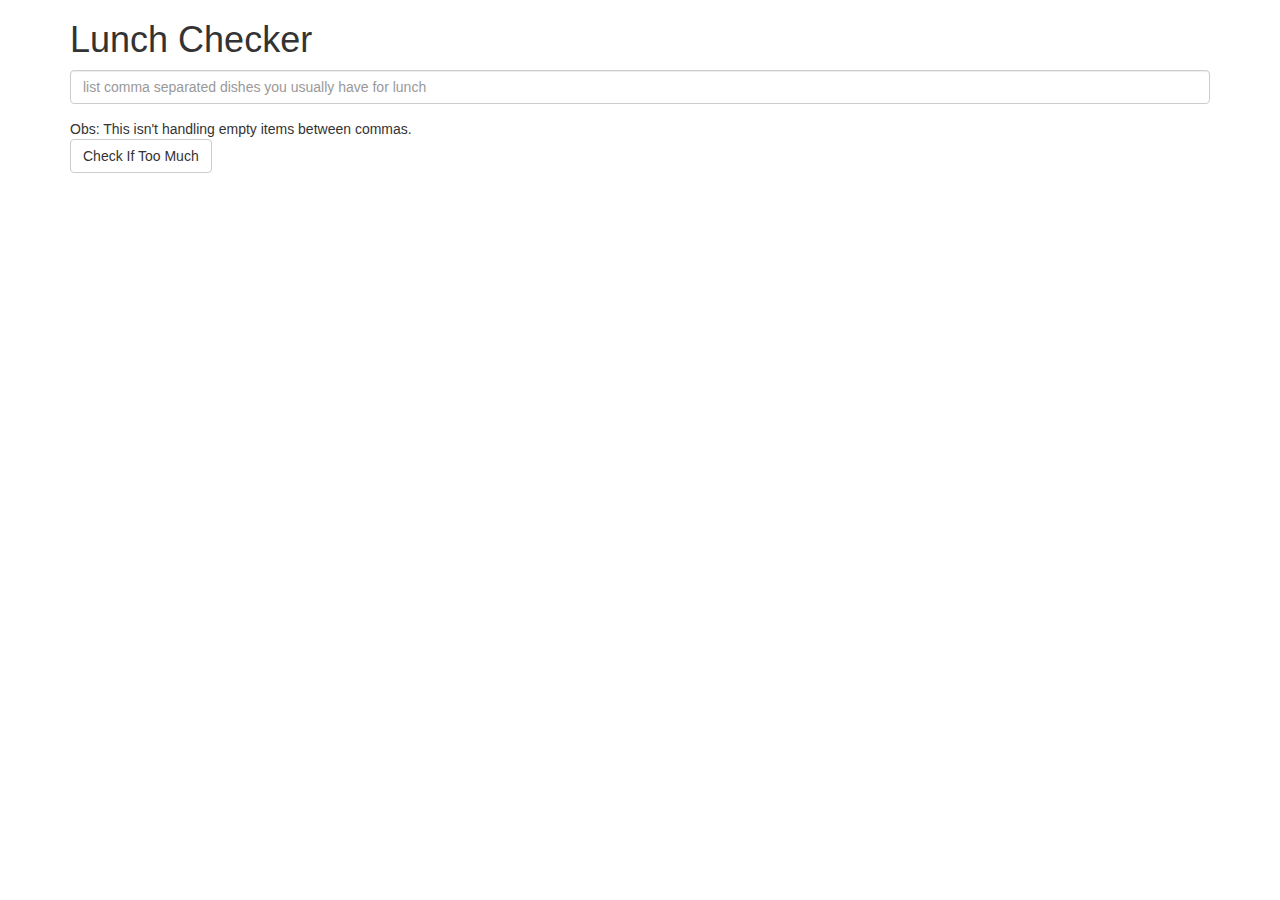
<file: module1-solution/index.html>
<!doctype html>
<html ng-app="LunchCheck" lang="en">
  <head>
    <title>Lunch Checker</title>
    <meta name="viewport" content="width=device-width, initial-scale=1">
    <link rel="stylesheet" href="styles/bootstrap.min.css">
    <script src="angular.min.js"></script>
    <script src="app.js"></script>
    <style>
      .message { font-size: 1.3em; font-weight: bold; }
    </style>
  </head>
<body>
   <div ng-controller='LunchCheckController' class="container">
     <h1>Lunch Checker</h1>
         <div class="form-group">
             <input id="lunch-menu" type="text"
             placeholder="list comma separated dishes you usually have for lunch"
             ng-model="list"
             class="form-control">
         </div>
         <div>Obs: This isn't handling empty items between commas.</div>
         <div class="form-group">
             <button ng-click="check()" class="btn btn-default">Check If Too Much</button>
         </div>
         <div class="form-group message">
           <div>{{message}}</div>
         </div>
   </div>

</body>
</html>
</file>
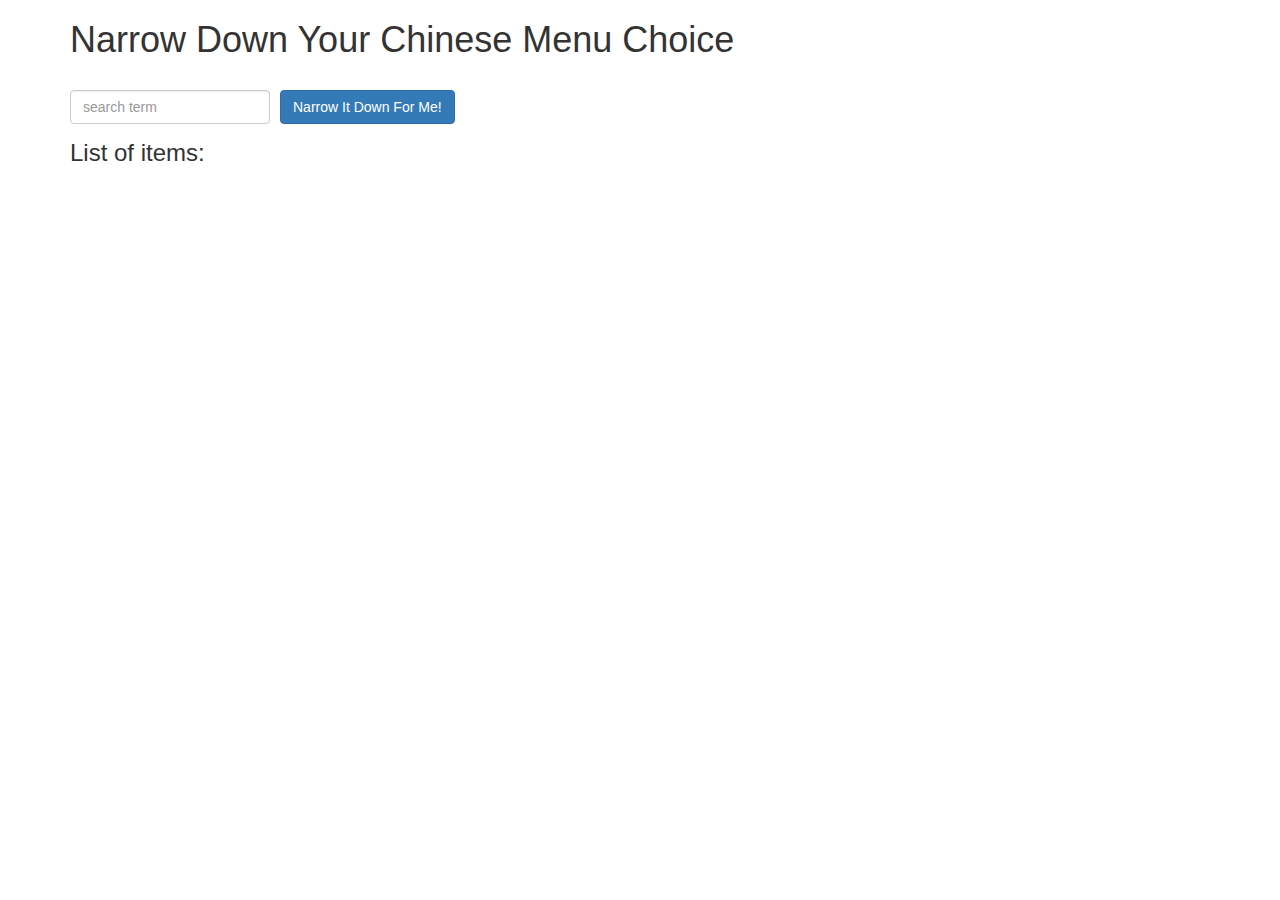
<file: module3-solution/index.html>
<!doctype html>
<html ng-app="NarrowItDownApp" lang="en">
  <head>
    <title>Narrow Down Your Menu Choice</title>
    <meta name="viewport" content="width=device-width, initial-scale=1">
    <script src="angular.min.js"></script>
    <script src="app.js"></script>
    <link rel="stylesheet" href="styles/bootstrap.min.css">
    <link rel="stylesheet" href="styles/styles.css">
  </head>
<body>
   <div ng-controller="NarrowItDownController as menu" class="container">
    <h1>Narrow Down Your Chinese Menu Choice</h1>

    <div class="form-group">
      <input ng-model="valor" type="text" placeholder="search term" class="form-control">
    </div>
    <div class="form-group narrow-button">
      <button ng-click="menu.logMenuItems(valor);" class="btn btn-primary">Narrow It Down For Me!</button>
    </div>

    <div ng-controller="FoundItemsDirectiveController as list">
      <found-items items="menu.found" on-remove="list.removeItem(index)"></found-items>
    </div>
  </div>

</body>
</html>
</file>
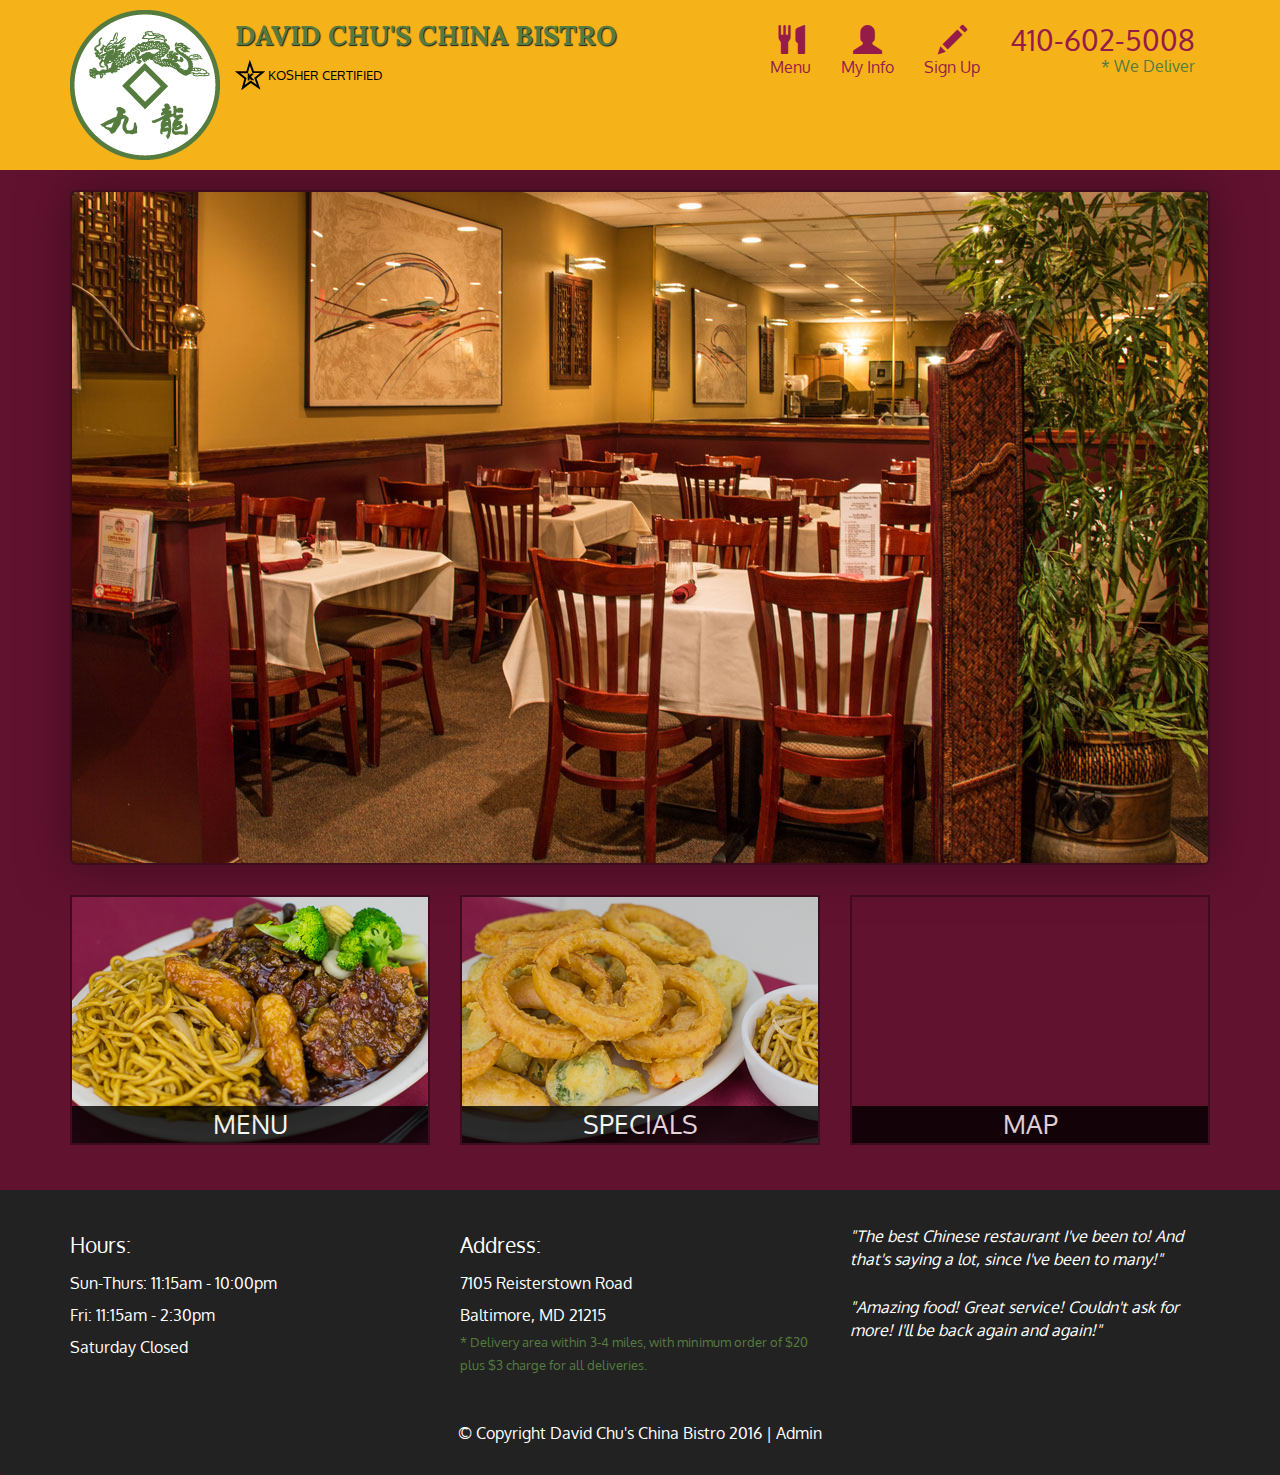
<file: module5-solution/index.html>
<!DOCTYPE html>
<html lang="en">
  <head>
    <meta charset="utf-8">
    <meta http-equiv="X-UA-Compatible" content="IE=edge">
    <meta name="viewport" content="width=device-width, initial-scale=1">
    <title>David Chu's China Bistro</title>
    <link href='https://fonts.googleapis.com/css?family=Oxygen:400,300,700' rel='stylesheet' type='text/css'>
    <link href='https://fonts.googleapis.com/css?family=Lora' rel='stylesheet' type='text/css'>
    <link rel="stylesheet" href="css/bootstrap.min.css">
    <link rel="stylesheet" href="css/restaurant.css">
    <link rel="stylesheet" href="css/common.css">
  </head>
  <body ng-app="restaurant" ng-strict-di>

    <!-- Fixed position loading indicator -->
    <loading class="loading-indicator"></loading>

    <header>
      <nav id="header-nav" class="navbar navbar-default">
        <div class="container">
          <div class="navbar-header">
            <a href="index.html" class="pull-left visible-md visible-lg">
              <div id="logo-img" alt="Logo image"></div>
            </a>

            <div class="navbar-brand">
              <a href="index.html"><h1>David Chu's China Bistro</h1></a>
              <p>
              <img src="images/star-k-logo.png" alt="Kosher certification">
              <span>Kosher Certified</span>
              </p>
            </div>

            <button id="navbarToggle" type="button" class="navbar-toggle collapsed" data-toggle="collapse" data-target="#collapsable-nav" aria-expanded="false">
              <span class="sr-only">Toggle navigation</span>
              <span class="icon-bar"></span>
              <span class="icon-bar"></span>
              <span class="icon-bar"></span>
            </button>
          </div>

          <div id="collapsable-nav" class="collapse navbar-collapse">
            <ul id="nav-list" class="nav navbar-nav navbar-right">
              <li id="navHomeButton" class="visible-xs">
                <a href="index.html">
                  <span class="glyphicon glyphicon-home"></span> Home</a>
              </li>
              <li id="navMenuButton" ui-sref-active="active">
                <a ui-sref="public.menu">
                  <span class="glyphicon glyphicon-cutlery"></span><br class="hidden-xs"> Menu</a>
              </li>
              <li ui-sref-active="active">
                <a ui-sref="public.myinfo">
                  <span class="glyphicon glyphicon-user"></span><br class="hidden-xs"> My Info</a>
              </li>
              <li ui-sref-active="active">
                <a ui-sref="public.signup">
                  <span class="glyphicon glyphicon-pencil"></span><br class="hidden-xs"> Sign Up</a>
              </li>
              <li id="phone" class="hidden-xs">
                <a href="tel:410-602-5008">
                  <span>410-602-5008</span></a><div>* We Deliver</div>
              </li>
            </ul><!-- #nav-list -->
          </div><!-- .collapse .navbar-collapse -->
        </div><!-- .container -->
      </nav><!-- #header-nav -->
    </header>

    <div id="call-btn" class="visible-xs">
      <a class="btn" href="tel:410-602-5008">
        <span class="glyphicon glyphicon-earphone"></span>
        410-602-5008
      </a>
    </div>
    <div id="xs-deliver" class="text-center visible-xs">* We Deliver</div>

    <ui-view>
      <div class="text-center initial-loading">
        <h2>Loading Site...</h2>
      </div>
    </ui-view>

    <footer class="panel-footer">
      <div class="container">
        <div class="row">
          <section id="hours" class="col-sm-4">
            <span>Hours:</span><br>
            Sun-Thurs: 11:15am - 10:00pm<br>
            Fri: 11:15am - 2:30pm<br>
            Saturday Closed
            <hr class="visible-xs">
          </section>
          <section id="address" class="col-sm-4">
            <span>Address:</span><br>
            7105 Reisterstown Road<br>
            Baltimore, MD 21215
            <p>* Delivery area within 3-4 miles, with minimum order of $20 plus $3 charge for all deliveries.</p>
            <hr class="visible-xs">
          </section>
          <section id="testimonials" class="col-sm-4">
            <p>"The best Chinese restaurant I've been to! And that's saying a lot, since I've been to many!"</p>
            <p>"Amazing food! Great service! Couldn't ask for more! I'll be back again and again!"</p>
          </section>
        </div>
        <div class="text-center">
          &copy; Copyright David Chu's China Bistro 2016 |
          <a ui-sref="admin.auth">Admin</a></div>
      </div>
    </footer>

    <!-- Libs -->
    <script src="lib/jquery-2.1.4.min.js"></script>
    <script src="lib/bootstrap.min.js"></script>
    <script src="lib/angular.min.js"></script>
    <script src="lib/angular-ui-router.min.js"></script>

    <!-- Main Restaurant Module -->
    <script src="src/restaurant.module.js"></script>

    <!-- Common Module -->
    <script src="src/common/common.module.js"></script>
    <script src="src/common/loading/loading.component.js"></script>
    <script src="src/common/loading/loading.interceptor.js"></script>
    <script src="src/common/menu.service.js"></script>

    <!-- Public Module -->
    <script src="src/public/public.module.js"></script>
    <script src="src/public/public.routes.js"></script>
    <script src="src/public/sign-up/sign-up-data.service.js"></script>
    <script src="src/public/menu/menu.controller.js"></script>
    <script src="src/public/menu-category/menu-category.component.js"></script>
    <script src="src/public/menu-items/menu-items.controller.js"></script>
    <script src="src/public/menu-item/menu-item.component.js"></script>
    <script src="src/public/sign-up/sign-up.controller.js"></script>
    <script src="src/public/my-info/my-info.controller.js"></script>
    <!-- ADMIN SITE -->

    <!--Application files -->

  </body>

</html>
</file>
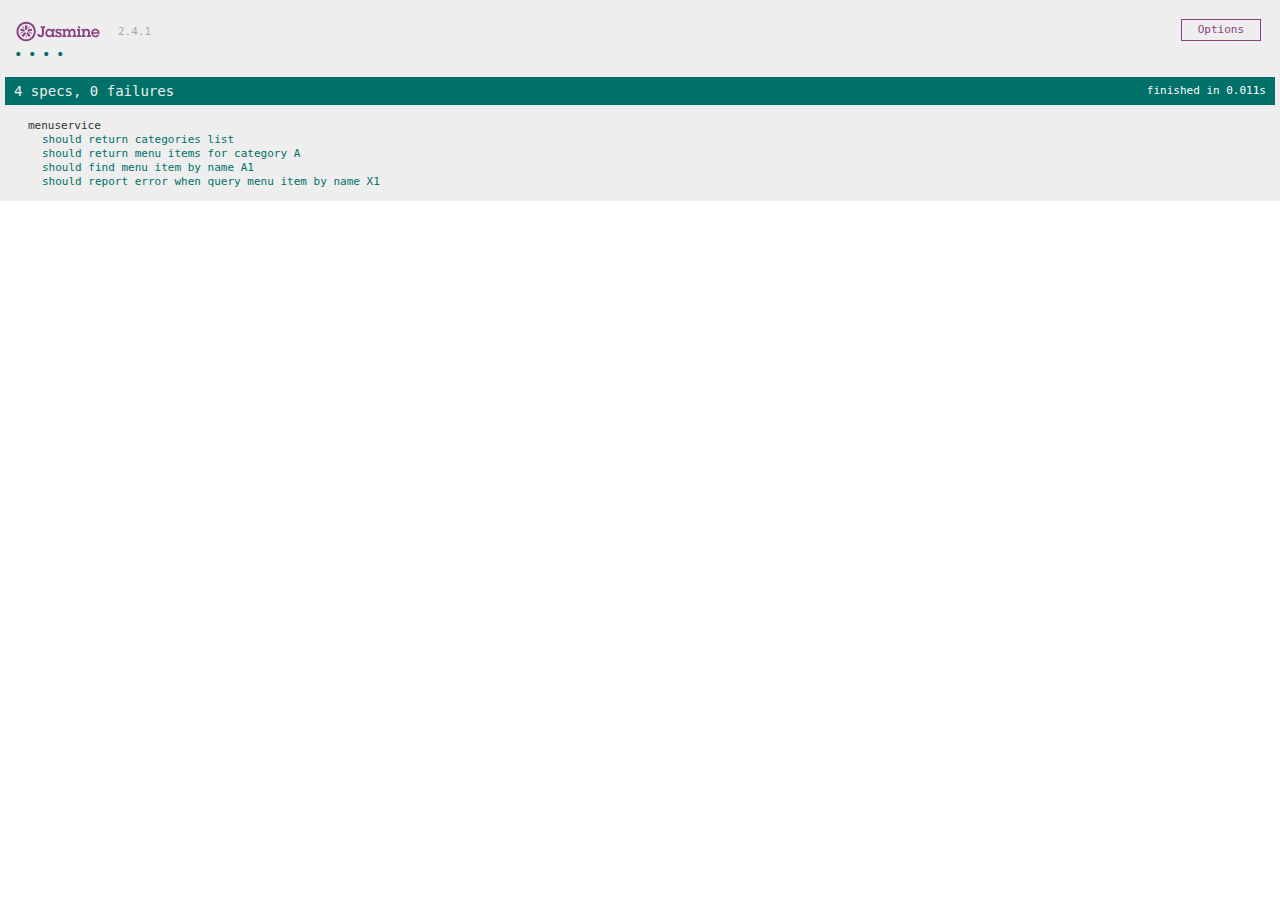
<file: module5-solution/SpecRunner.html>
<!DOCTYPE html>
<html>
<head>
  <meta charset="utf-8">
  <title>Jasmine Spec Runner v2.4.1</title>

  <link rel="shortcut icon" type="image/png" href="lib/jasmine-2.4.1/jasmine_favicon.png">
  <link rel="stylesheet" href="lib/jasmine-2.4.1/jasmine.css">

  <script src="lib/jasmine-2.4.1/jasmine.js"></script>
  <script src="lib/jasmine-2.4.1/jasmine-html.js"></script>
  <script src="lib/jasmine-2.4.1/boot.js"></script>

  <!-- include source files here... -->
  <script src="lib/angular.min.js"></script>
  <script src="lib/angular-mocks.js"></script>
  <script src="src/common/common.module.js"></script>
  <script src="src/common/menu.service.js"></script>
  <script src="src/common/loading/loading.component.js"></script>
  <script src="src/common/loading/loading.interceptor.js"></script>
  
  <!-- include spec files here... -->
  <script src="src/common/menu.service.spec.js"></script>

</head>

<body>
</body>
</html>
</file>
<file: module3-solution/styles/styles.css>
h1 {
  margin-bottom: 30px;
}
input[type="text"] {
  width: 200px;
  float: left;
}
.narrow-button {
  float: left;
  margin-left: 10px;
}
.loader {
  display: none;
  margin-left: 5px;
  font-size: 10px;
  float: left;
  border-top: 1.1em solid rgba(147, 147, 147, 0.2);
  border-right: 1.1em solid rgba(147, 147, 147, 0.2);
  border-bottom: 1.1em solid rgba(147, 147, 147, 0.2);
  border-left: 1.1em solid #676767;
  -webkit-transform: translateZ(0);
  -ms-transform: translateZ(0);
  transform: translateZ(0);
  -webkit-animation: load8 1.1s infinite linear;
  animation: load8 1.1s infinite linear;
}
.loader,
.loader:after {
  border-radius: 50%;
  width: 3em;
  height: 3em;
}
@-webkit-keyframes load8 {
  0% {
    -webkit-transform: rotate(0deg);
    transform: rotate(0deg);
  }
  100% {
    -webkit-transform: rotate(360deg);
    transform: rotate(360deg);
  }
}
@keyframes load8 {
  0% {
    -webkit-transform: rotate(0deg);
    transform: rotate(0deg);
  }
  100% {
    -webkit-transform: rotate(360deg);
    transform: rotate(360deg);
  }
}
</file>
<file: module5-solution/css/restaurant.css>
body {
  font-size: 16px;
  color: #fff;
  background-color: #61122f;
  font-family: 'Oxygen', sans-serif;
}

.initial-loading {
  margin-top: 60px;
}

/** HEADER **/
#header-nav {
  background-color: #f6b319;
  border-radius: 0;
  border: 0;
}

#logo-img {
  background: url('../images/restaurant-logo_large.png') no-repeat;
  width: 150px;
  height: 150px;
  margin: 10px 15px 10px 0;
}

.navbar-brand {
  padding-top: 25px;
}
.navbar-brand h1 { /* Restaurant name */
  font-family: 'Lora', serif;
  color: #557c3e;
  font-size: 1.5em;
  text-transform: uppercase;
  font-weight: bold;
  text-shadow: 1px 1px 1px #222;
  margin-top: 0;
  margin-bottom: 0;
  line-height: .75;
}
.navbar-brand a:hover, .navbar-brand a:focus {
  text-decoration: none;
}
.navbar-brand p { /* Kosher cert */
  color: #000;
  text-transform: uppercase;
  font-size: .7em;
  margin-top: 15px;
}
.navbar-brand p span { /* Star-K */
  vertical-align: middle;
}

#nav-list {
  margin-top: 10px;
}
#nav-list a {
  color: #951C49;
  text-align: center;
}
#nav-list a:hover {
  background: #E7E7E7;
}
#nav-list a span {
  font-size: 1.8em;
}

#phone {
  margin-top: 5px;
}
#phone a { /* Phone number */
  text-align: right;
  padding-bottom: 0;
}
#phone div { /* We Deliver */
  color: #557c3e;
  text-align: right;
  padding-right: 15px;
}

.navbar-header button.navbar-toggle, .navbar-header .icon-bar {
  border: 1px solid #61122f;
}
.navbar-header button.navbar-toggle {
  clear: both;
  margin-top: -30px;
}
/* END HEADER */

/* FOOTER */
.panel-footer {
  margin-top: 30px;
  padding-top: 35px;
  padding-bottom: 30px;
  background-color: #222;
  border-top: 0;
}
.panel-footer div.row {
  margin-bottom: 35px;
}
#hours, #address {
  line-height: 2;
}
#hours > span, #address > span {
  font-size: 1.3em;
}
#address p {
  color: #557c3e;
  font-size: .8em;
  line-height: 1.8;
}
#testimonials {
  font-style: italic;
}
#testimonials p:nth-child(2) {
  margin-top: 25px;
}
a[ui-sref="admin.auth"] {
  color: #fff;
}
/* END FOOTER */

/********** Medium devices only **********/
@media (min-width: 992px) and (max-width: 1199px) {
  /* Header */
  #logo-img {
    background: url('../images/restaurant-logo_medium.png') no-repeat;
    width: 100px;
    height: 100px;
    margin: 5px 5px 5px 0;
  }
  /* End Header */
}


/********** Extra small devices only **********/
@media (max-width: 767px) {
  /* Header */
  .navbar-brand {
    padding-top: 10px;
    height: 80px;
  }
  .navbar-brand h1 { /* Restaurant name */
    padding-top: 10px;
    font-size: 5vw; /* 1vw = 1% of viewport width */
  }
  .navbar-brand p { /* Kosher cert */
    font-size: .6em;
    margin-top: 12px;
  }
  .navbar-brand p img { /* Star-K */
    height: 20px;
  }

  #collapsable-nav a { /* Collapsed nav menu text */
    font-size: 1.2em;
  }
  #collapsable-nav a span { /* Collapsed nav menu glyph */
    font-size: 1em;
    margin-right: 5px;
  }

  #call-btn > a {
    font-size: 1.5em;
    display: block;
    margin: 0 20px;
    padding: 10px;
    border: 2px solid #fff;
    background-color: #f6b319;
    color: #951c49;
  }
  #xs-deliver {
    margin-top: 5px;
    font-size: .7em;
    letter-spacing: .1em;
    text-transform: uppercase;
  }
  /* End Header */

  /* Footer */
  .panel-footer section {
    margin-bottom: 30px;
    text-align: center;
  }
  .panel-footer section:nth-child(3) {
    margin-bottom: 0; /* margin already exists on the whole row */
  }
  .panel-footer section hr {
    width: 50%;
  }
  /* End Footer */
}


/********** Super extra small devices Only :-) (e.g., iPhone 4) **********/
@media (max-width: 479px) {
  /* Header */
  .navbar-brand h1 { /* Restaurant name */
    padding-top: 5px;
    font-size: 6vw;
  }
  /* End Header */
}
</file>
<file: module5-solution/css/common.css>
.loading-indicator {
    display: block;
    width: 70px;
    position: fixed;
    left: 0;
    right: 0;
    margin: 0 auto;
    top: 40%;
    z-index: 100;
    background-color: #FFF;
}

.loading-indicator img {
    width: 70px;
    background-color: #FFF;
}

.ui-view-placeholder {
    margin-top: 60px;
}
</file>
<file: module5-solution/lib/jasmine-2.4.1/jasmine.css>
body { overflow-y: scroll; }

.jasmine_html-reporter { background-color: #eee; padding: 5px; margin: -8px; font-size: 11px; font-family: Monaco, "Lucida Console", monospace; line-height: 14px; color: #333; }
.jasmine_html-reporter a { text-decoration: none; }
.jasmine_html-reporter a:hover { text-decoration: underline; }
.jasmine_html-reporter p, .jasmine_html-reporter h1, .jasmine_html-reporter h2, .jasmine_html-reporter h3, .jasmine_html-reporter h4, .jasmine_html-reporter h5, .jasmine_html-reporter h6 { margin: 0; line-height: 14px; }
.jasmine_html-reporter .jasmine-banner, .jasmine_html-reporter .jasmine-symbol-summary, .jasmine_html-reporter .jasmine-summary, .jasmine_html-reporter .jasmine-result-message, .jasmine_html-reporter .jasmine-spec .jasmine-description, .jasmine_html-reporter .jasmine-spec-detail .jasmine-description, .jasmine_html-reporter .jasmine-alert .jasmine-bar, .jasmine_html-reporter .jasmine-stack-trace { padding-left: 9px; padding-right: 9px; }
.jasmine_html-reporter .jasmine-banner { position: relative; }
.jasmine_html-reporter .jasmine-banner .jasmine-title { background: url('[data-uri]') no-repeat; background: url('[data-uri]') no-repeat, none; -moz-background-size: 100%; -o-background-size: 100%; -webkit-background-size: 100%; background-size: 100%; display: block; float: left; width: 90px; height: 25px; }
.jasmine_html-reporter .jasmine-banner .jasmine-version { margin-left: 14px; position: relative; top: 6px; }
.jasmine_html-reporter #jasmine_content { position: fixed; right: 100%; }
.jasmine_html-reporter .jasmine-version { color: #aaa; }
.jasmine_html-reporter .jasmine-banner { margin-top: 14px; }
.jasmine_html-reporter .jasmine-duration { color: #fff; float: right; line-height: 28px; padding-right: 9px; }
.jasmine_html-reporter .jasmine-symbol-summary { overflow: hidden; *zoom: 1; margin: 14px 0; }
.jasmine_html-reporter .jasmine-symbol-summary li { display: inline-block; height: 10px; width: 14px; font-size: 16px; }
.jasmine_html-reporter .jasmine-symbol-summary li.jasmine-passed { font-size: 14px; }
.jasmine_html-reporter .jasmine-symbol-summary li.jasmine-passed:before { color: #007069; content: "\02022"; }
.jasmine_html-reporter .jasmine-symbol-summary li.jasmine-failed { line-height: 9px; }
.jasmine_html-reporter .jasmine-symbol-summary li.jasmine-failed:before { color: #ca3a11; content: "\d7"; font-weight: bold; margin-left: -1px; }
.jasmine_html-reporter .jasmine-symbol-summary li.jasmine-disabled { font-size: 14px; }
.jasmine_html-reporter .jasmine-symbol-summary li.jasmine-disabled:before { color: #bababa; content: "\02022"; }
.jasmine_html-reporter .jasmine-symbol-summary li.jasmine-pending { line-height: 17px; }
.jasmine_html-reporter .jasmine-symbol-summary li.jasmine-pending:before { color: #ba9d37; content: "*"; }
.jasmine_html-reporter .jasmine-symbol-summary li.jasmine-empty { font-size: 14px; }
.jasmine_html-reporter .jasmine-symbol-summary li.jasmine-empty:before { color: #ba9d37; content: "\02022"; }
.jasmine_html-reporter .jasmine-run-options { float: right; margin-right: 5px; border: 1px solid #8a4182; color: #8a4182; position: relative; line-height: 20px; }
.jasmine_html-reporter .jasmine-run-options .jasmine-trigger { cursor: pointer; padding: 8px 16px; }
.jasmine_html-reporter .jasmine-run-options .jasmine-payload { position: absolute; display: none; right: -1px; border: 1px solid #8a4182; background-color: #eee; white-space: nowrap; padding: 4px 8px; }
.jasmine_html-reporter .jasmine-run-options .jasmine-payload.jasmine-open { display: block; }
.jasmine_html-reporter .jasmine-bar { line-height: 28px; font-size: 14px; display: block; color: #eee; }
.jasmine_html-reporter .jasmine-bar.jasmine-failed { background-color: #ca3a11; }
.jasmine_html-reporter .jasmine-bar.jasmine-passed { background-color: #007069; }
.jasmine_html-reporter .jasmine-bar.jasmine-skipped { background-color: #bababa; }
.jasmine_html-reporter .jasmine-bar.jasmine-errored { background-color: #ca3a11; }
.jasmine_html-reporter .jasmine-bar.jasmine-menu { background-color: #fff; color: #aaa; }
.jasmine_html-reporter .jasmine-bar.jasmine-menu a { color: #333; }
.jasmine_html-reporter .jasmine-bar a { color: white; }
.jasmine_html-reporter.jasmine-spec-list .jasmine-bar.jasmine-menu.jasmine-failure-list, .jasmine_html-reporter.jasmine-spec-list .jasmine-results .jasmine-failures { display: none; }
.jasmine_html-reporter.jasmine-failure-list .jasmine-bar.jasmine-menu.jasmine-spec-list, .jasmine_html-reporter.jasmine-failure-list .jasmine-summary { display: none; }
.jasmine_html-reporter .jasmine-results { margin-top: 14px; }
.jasmine_html-reporter .jasmine-summary { margin-top: 14px; }
.jasmine_html-reporter .jasmine-summary ul { list-style-type: none; margin-left: 14px; padding-top: 0; padding-left: 0; }
.jasmine_html-reporter .jasmine-summary ul.jasmine-suite { margin-top: 7px; margin-bottom: 7px; }
.jasmine_html-reporter .jasmine-summary li.jasmine-passed a { color: #007069; }
.jasmine_html-reporter .jasmine-summary li.jasmine-failed a { color: #ca3a11; }
.jasmine_html-reporter .jasmine-summary li.jasmine-empty a { color: #ba9d37; }
.jasmine_html-reporter .jasmine-summary li.jasmine-pending a { color: #ba9d37; }
.jasmine_html-reporter .jasmine-summary li.jasmine-disabled a { color: #bababa; }
.jasmine_html-reporter .jasmine-description + .jasmine-suite { margin-top: 0; }
.jasmine_html-reporter .jasmine-suite { margin-top: 14px; }
.jasmine_html-reporter .jasmine-suite a { color: #333; }
.jasmine_html-reporter .jasmine-failures .jasmine-spec-detail { margin-bottom: 28px; }
.jasmine_html-reporter .jasmine-failures .jasmine-spec-detail .jasmine-description { background-color: #ca3a11; }
.jasmine_html-reporter .jasmine-failures .jasmine-spec-detail .jasmine-description a { color: white; }
.jasmine_html-reporter .jasmine-result-message { padding-top: 14px; color: #333; white-space: pre; }
.jasmine_html-reporter .jasmine-result-message span.jasmine-result { display: block; }
.jasmine_html-reporter .jasmine-stack-trace { margin: 5px 0 0 0; max-height: 224px; overflow: auto; line-height: 18px; color: #666; border: 1px solid #ddd; background: white; white-space: pre; }
</file>
